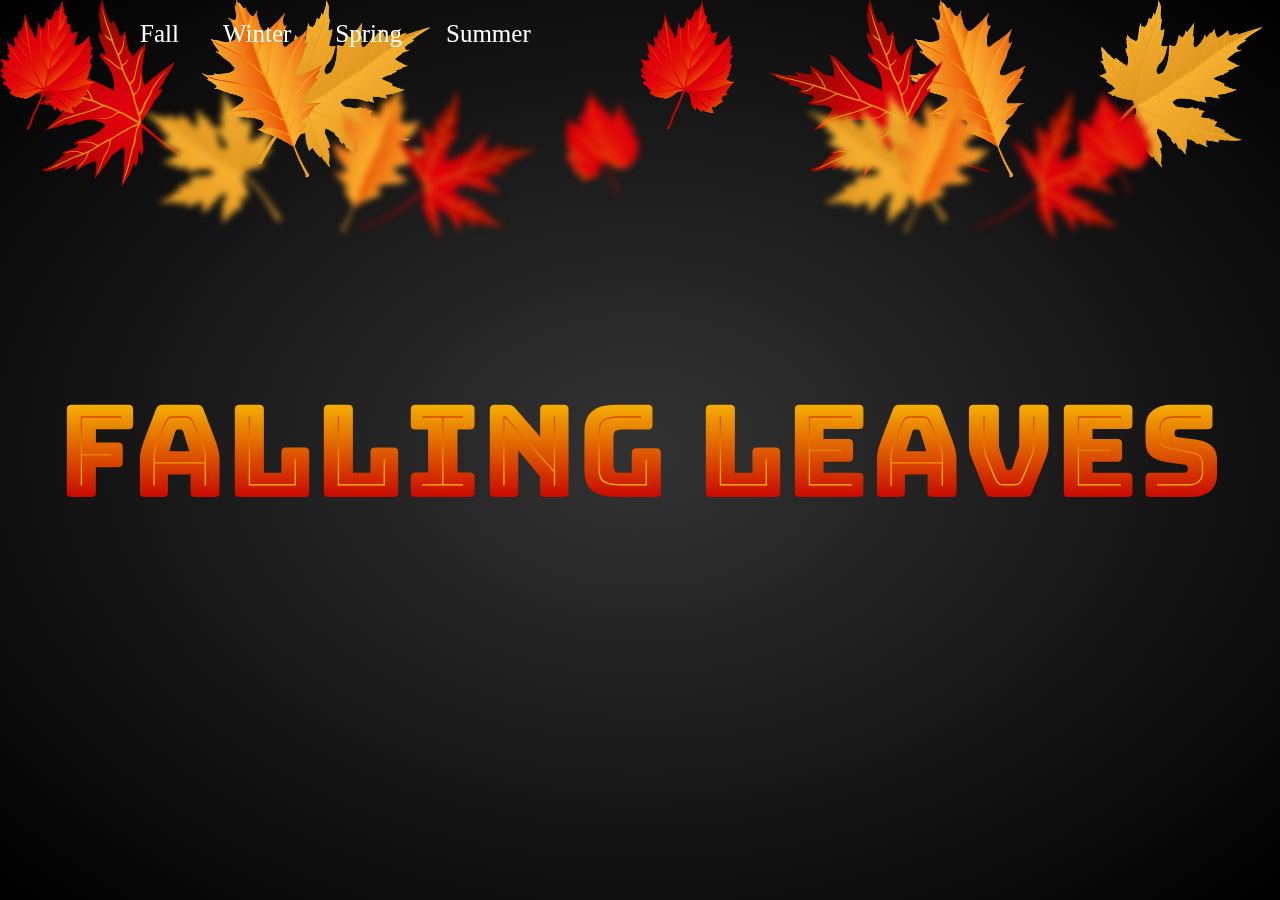
<file: index.html>
<!DOCTYPE html>
<html lang="en">
<head>
    <meta charset="UTF-8">
    <meta name="viewport" content="width=device-width, initial-scale=1.0">
    <title>Falling leaves</title>
    <link rel="stylesheet" href="css/style.css">
    
    <link rel="preconnect" href="https://fonts.googleapis.com">
<link rel="preconnect" href="https://fonts.gstatic.com" crossorigin>
<link href="https://fonts.googleapis.com/css2?family=Bungee+Spice&display=swap" rel="stylesheet">

</head>
<body>
    <section>
        <header class="header">
         
            <nav class="navbar">
                <a href="index.html">Fall</a>
                  <a href="winter.html">Winter</a>
                <a href="spring.html">Spring</a>
                <a href="summer.html">Summer</a>
              
               
    
            </nav>
        </header>
        <h2>Falling Leaves</h2>
        <div class="set">
            <div><img src="img/fall/leaves1.png" alt="Leaf 1"></div>
            <div><img src="img/fall/leaves2.png"  alt="Leaf 2"></div>
            <div><img src="img/fall/leaves3.png"  alt="Leaf 3"></div>
            <div><img src="img/fall/leaves4.png"  alt="Leaf 4"></div>

            <div><img src="img/fall/leaves1.png" alt="Leaf 1"></div>
            <div><img src="img/fall/leaves2.png"  alt="Leaf 2"></div>
            <div><img src="img/fall/leaves3.png"  alt="Leaf 3"></div>
            <div><img src="img/fall/leaves4.png"  alt="Leaf 4"></div>

            
        </div>
        <div class="set set2">
            <div><img src="img/fall/leaves1.png" alt="Leaf 1"></div>
            <div><img src="img/fall/leaves2.png"  alt="Leaf 2"></div>
            <div><img src="img/fall/leaves3.png"  alt="Leaf 3"></div>
            <div><img src="img/fall/leaves4.png"  alt="Leaf 4"></div>

            <div><img src="img/fall/leaves1.png" alt="Leaf 1"></div>
            <div><img src="img/fall/leaves2.png"  alt="Leaf 2"></div>
            <div><img src="img/fall/leaves3.png"  alt="Leaf 3"></div>
            <div><img src="img/fall/leaves4.png"  alt="Leaf 4"></div>

        </div>
        <div class="set set3">
           <div><img src="img/fall/leaves1.png" alt="Leaf 1"></div>
            <div><img src="img/fall/leaves2.png"  alt="Leaf 2"></div>
            <div><img src="img/fall/leaves3.png"  alt="Leaf 3"></div>
            <div><img src="img/fall/leaves4.png"  alt="Leaf 4"></div>

            <div><img src="img/fall/leaves1.png" alt="Leaf 1"></div>
            <div><img src="img/fall/leaves2.png"  alt="Leaf 2"></div>
            <div><img src="img/fall/leaves3.png"  alt="Leaf 3"></div>
            <div><img src="img/fall/leaves4.png"  alt="Leaf 4"></div>

            
        </div>
    </section>
</body>
</html>
</file>
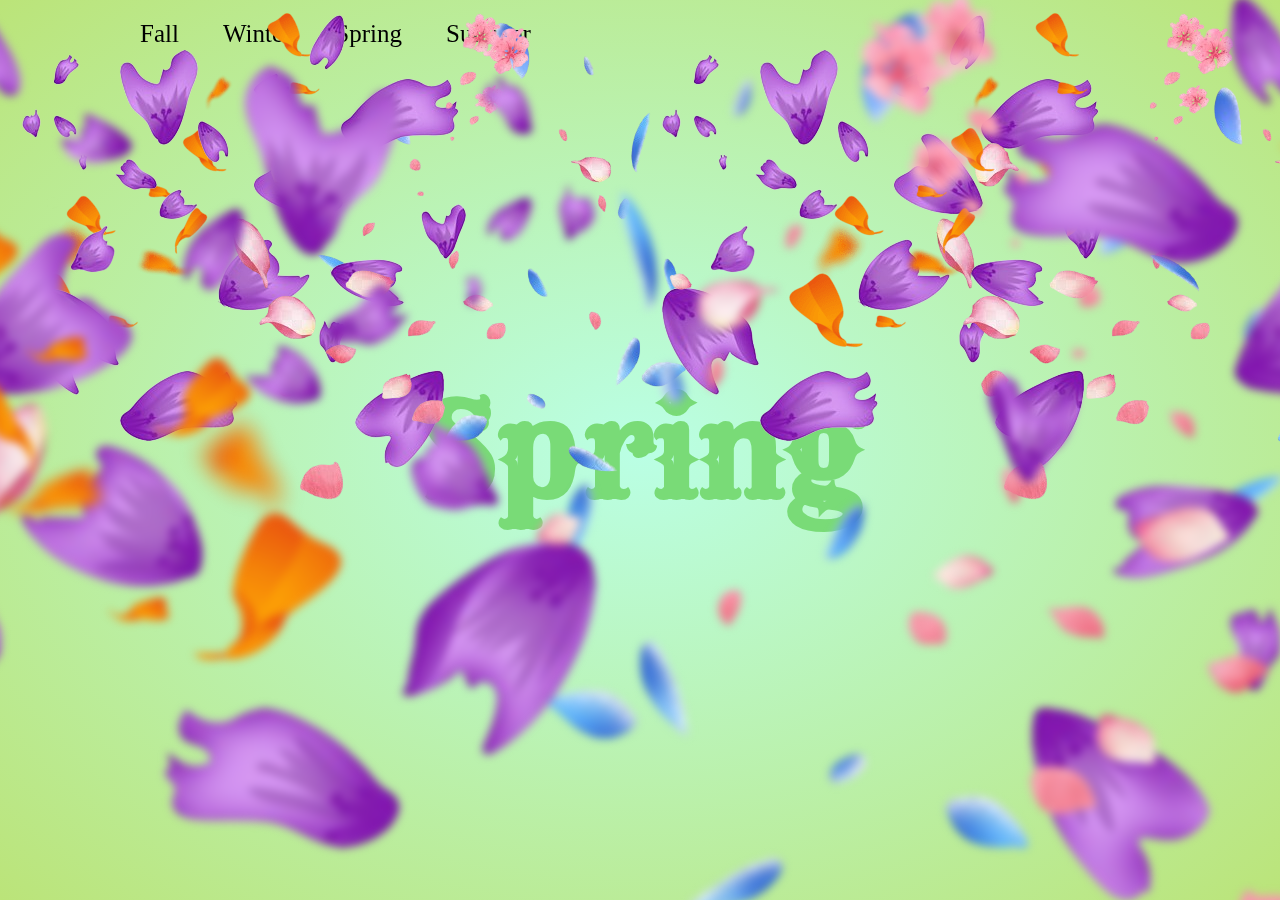
<file: spring.html>
<!DOCTYPE html>
<html lang="en">
<head>
    <meta charset="UTF-8">
    <meta name="viewport" content="width=device-width, initial-scale=1.0">
    <title>Spring</title>
    <link rel="stylesheet" href="css/spring.css">
    
    <link rel="preconnect" href="https://fonts.googleapis.com">
<link rel="preconnect" href="https://fonts.gstatic.com" crossorigin>
<link href="https://fonts.googleapis.com/css2?family=Bungee+Spice&family=Rubik+Scribble&family=Rye&display=swap" rel="stylesheet">

</head>
<body>
    <section>
    <h2>Spring</h2>
    <header class="header">
        
        <nav class="navbar">

            <a href="index.html">Fall</a>
                  <a href="winter.html">Winter</a>
                <a href="spring.html">Spring</a>
                <a href="summer.html">Summer</a>
           

        </nav>
        <div class="set">
            <div><img src="img/spring/flower1.png" alt="flower1"></div>
            <div><img src="img/spring/flower2.png" alt="flower2"></div>
            <div><img src="img/spring/flower3.png"  alt="flower3"></div>
            <div><img src="img/spring/flower4.png"  alt="flower4"></div>

            <div><img src="img/spring/flower1.png" alt="flower1"></div>
            <div><img src="img/spring/flower2.png" alt="flower2"></div>
            <div><img src="img/spring/flower3.png"  alt="flower3"></div>
            <div><img src="img/spring/flower4.png"  alt="flower4"></div>

           
           
        </div>
        <div class="set set2">
            
            <div><img src="img/spring/flower1.png" alt="flower1"></div>
            <div><img src="img/spring/flower2.png" alt="flower2"></div>
            <div><img src="img/spring/flower3.png"  alt="flower3"></div>
            <div><img src="img/spring/flower4.png"  alt="flower4"></div>
            
            <div><img src="img/spring/flower1.png" alt="flower1"></div>
            <div><img src="img/spring/flower2.png" alt="flower2"></div>
            <div><img src="img/spring/flower3.png"  alt="flower3"></div>
            <div><img src="img/spring/flower4.png"  alt="flower4"></div>

           
        </div>
       
       </section>
</body>
</html>
</file>
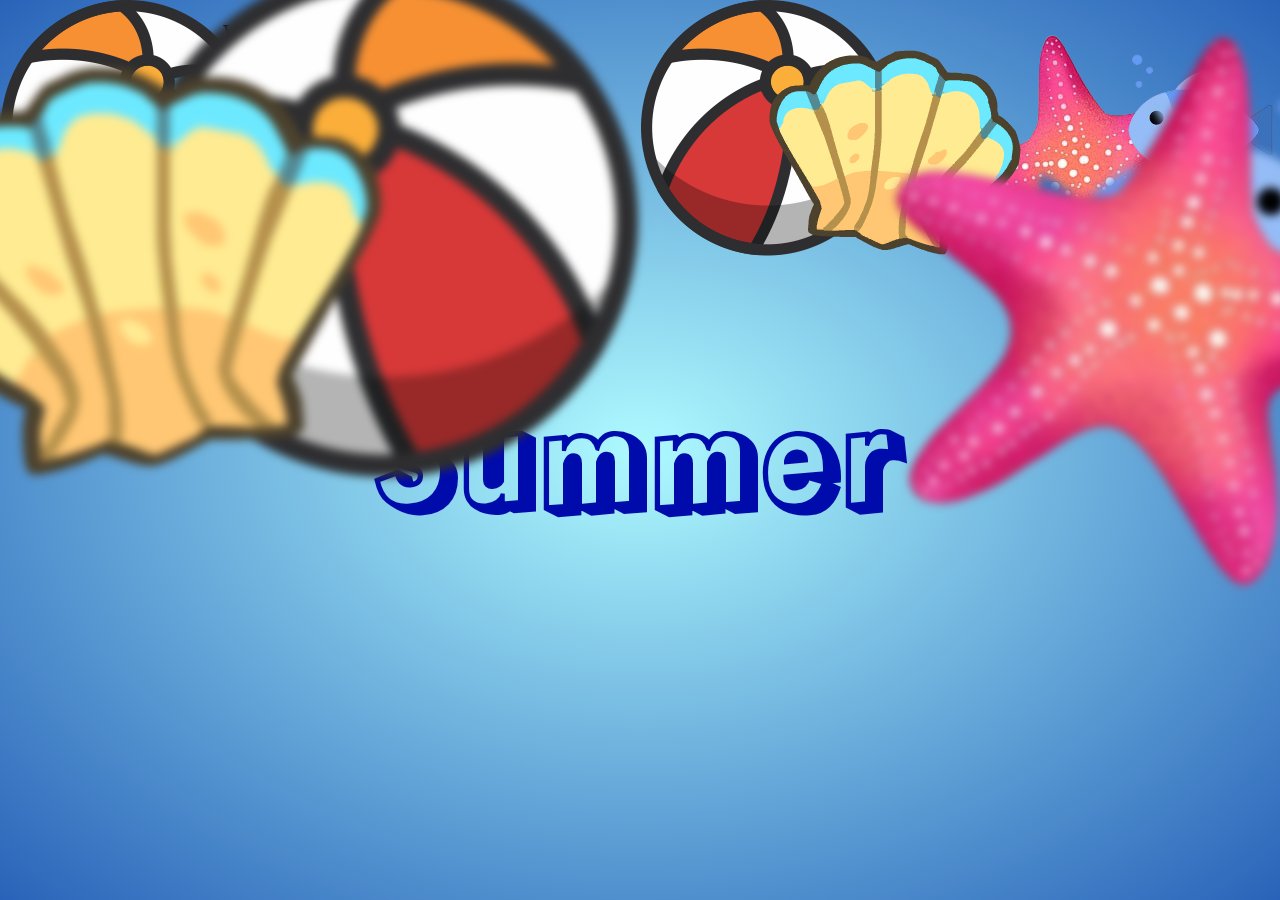
<file: summer.html>
<!DOCTYPE html>
<html lang="en">
<head>
    <meta charset="UTF-8">
    <meta name="viewport" content="width=device-width, initial-scale=1.0">
    <title>Summer</title>
    <link rel="stylesheet" href="css/summer.css">
    
 
    <link rel="preconnect" href="https://fonts.googleapis.com">
<link rel="preconnect" href="https://fonts.gstatic.com" crossorigin>
<link href="https://fonts.googleapis.com/css2?family=Bungee+Shade&family=Rampart+One&display=swap" rel="stylesheet">
</head>
<body>
    <section>
        <h2>Summer</h2>
        <header class="header">
           

            <nav class="navbar">

                <a href="index.html">Fall</a>
                  <a href="winter.html">Winter</a>
                <a href="spring.html">Spring</a>
                <a href="summer.html">Summer</a>
               

            </nav>
            <div class="set">
                <div><img src="img/summer/fish.png" alt="fish"></div>
                <div><img src="img/summer/ball.ico" alt="beachball"></div>
                <div><img src="img/summer/starfish.png"  alt="starfish"></div>
                <div><img src="img/summer/shell.png"  alt="shell"></div>
                
                <div><img src="img/summer/fish.png" alt="fish"></div>
                <div><img src="img/summer/ball.ico" alt="beachball"></div>
                <div><img src="img/summer/starfish.png"  alt="starfish"></div>
                <div><img src="img/summer/shell.png"  alt="shell"></div>

            </div>
            <div class="set set2">
                <div><img src="img/summer/fish.png" alt="fish"></div>
                <div><img src="img/summer/ball.ico" alt="beachball"></div>
                <div><img src="img/summer/starfish.png"  alt="starfish"></div>
                <div><img src="img/summer/shell.png"  alt="shell"></div>
                
                <div><img src="img/summer/fish.png" alt="fish"></div>
                <div><img src="img/summer/ball.ico" alt="beachball"></div>
                <div><img src="img/summer/starfish.png"  alt="starfish"></div>
                <div><img src="img/summer/shell.png"  alt="shell"></div>

            </div>
            
            
            
           </section>
</body>
</html>
</file>
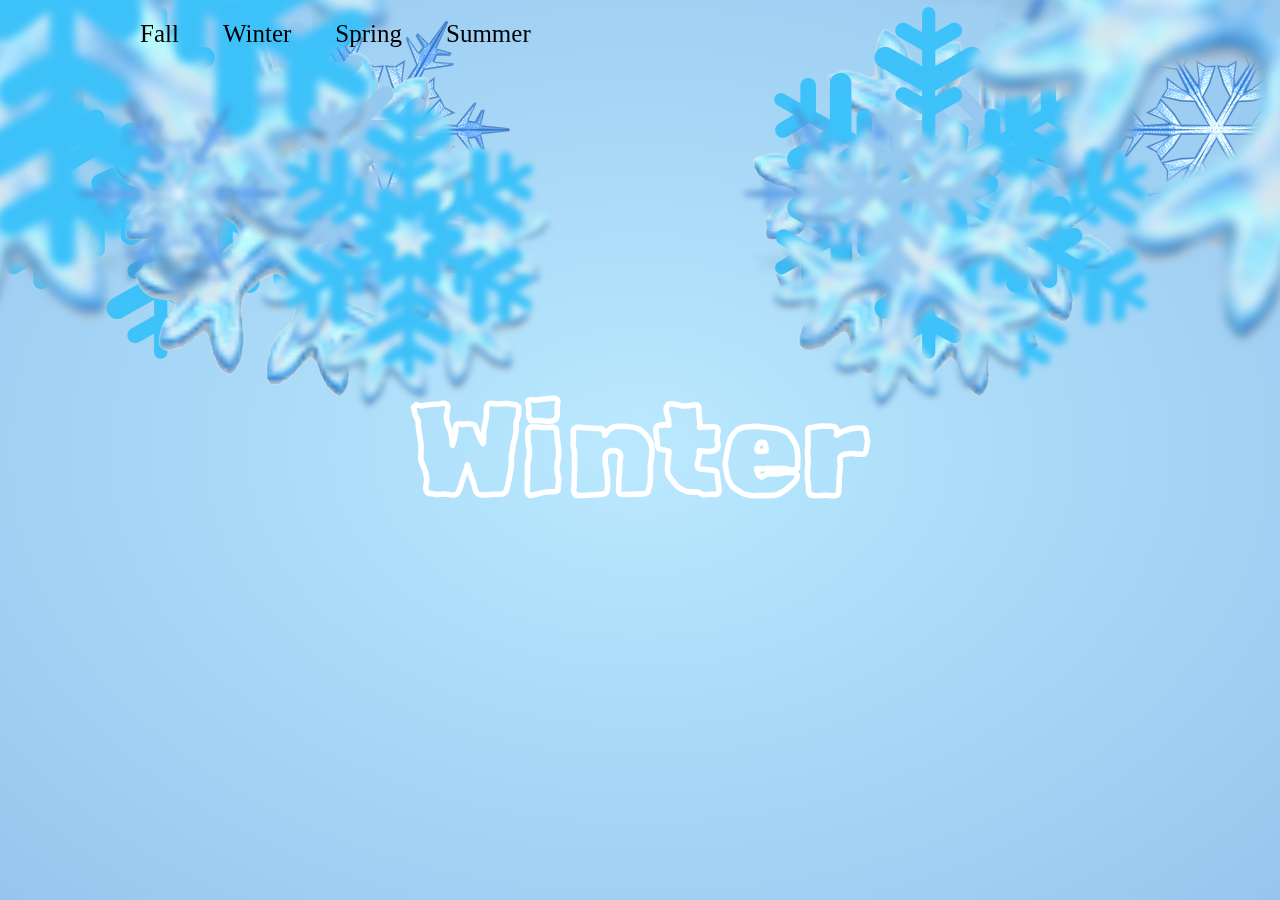
<file: winter.html>
<!DOCTYPE html>
<html lang="en">
<head>
    <meta charset="UTF-8">
    <meta name="viewport" content="width=device-width, initial-scale=1.0">
    <title>Winter</title>
    
    <link rel="stylesheet" href="css/winter.css">
    
    <link rel="preconnect" href="https://fonts.googleapis.com">
<link rel="preconnect" href="https://fonts.gstatic.com" crossorigin>
<link href="https://fonts.googleapis.com/css2?family=Bungee+Spice&family=Rubik+Scribble&display=swap" rel="stylesheet">

</head>
<body>
  
    <header class="header">
     
        

        <nav class="navbar">
            
            <a href="index.html">Fall</a>
          <a href="winter.html">Winter</a>
        <a href="spring.html">Spring</a>
        <a href="summer.html">Summer</a>
            

        </nav>
        </header>
    <section>
        <h2>Winter</h2>
        
        <div class="set">
    
            <div><img src="img/winter/Snowflake.png" alt="snowflake"></div>
            <div><img src="img/winter/snowflake2.png" alt="snowflake2"></div>
            <div><img src="img/winter/snowflake3.png"  alt="snowflake3"></div>
            <div><img src="img/winter/snowflake4.png"  alt="snowflake4"></div>
    
            <div><img src="img/winter/Snowflake.png" alt="snowflake"></div>
            <div><img src="img/winter/snowflake2.png" alt="snowflake2"></div>
            <div><img src="img/winter/snowflake3.png"  alt="snowflake3"></div>
            <div><img src="img/winter/snowflake4.png"  alt="snowflake4"></div>

            
          
            
        </div>
        <div class="set set2">
          
            <div><img src="img/winter/Snowflake.png" alt="snowflake"></div>
            <div><img src="img/winter/snowflake2.png" alt="snowflake2"></div>
            <div><img src="img/winter/snowflake3.png"  alt="snowflake3"></div>
            <div><img src="img/winter/snowflake4.png"  alt="snowflake4"></div>
    
            <div><img src="img/winter/Snowflake.png" alt="snowflake"></div>
            <div><img src="img/winter/snowflake2.png" alt="snowflake2"></div>
            <div><img src="img/winter/snowflake3.png"  alt="snowflake3"></div>
            <div><img src="img/winter/snowflake4.png"  alt="snowflake4"></div>
            
        </div>
        <div class="set set3">
            <div><img src="img/winter/Snowflake.png" alt="snowflake"></div>
            <div><img src="img/winter/snowflake2.png" alt="snowflake2"></div>
            <div><img src="img/winter/snowflake3.png"  alt="snowflake3"></div>
            <div><img src="img/winter/snowflake4.png"  alt="snowflake4"></div>
    
            <div><img src="img/winter/Snowflake.png" alt="snowflake"></div>
            <div><img src="img/winter/snowflake2.png" alt="snowflake2"></div>
            <div><img src="img/winter/snowflake3.png"  alt="snowflake3"></div>
            <div><img src="img/winter/snowflake4.png"  alt="snowflake4"></div>
        </div>
       
    </section>
</body>
</html>
</file>
<file: css/style.css>
*{
    margin: 0;
    padding: 0;
    box-sizing: border-box;
}
h2{
    font-family: 'Bungee Spice', sans-serif;
}

section {
    position: relative;
    width: 100%;
    height: 100vh;
    background: radial-gradient(#333,#000);
    overflow: hidden;
    display: flex;
    justify-content: center;
    align-items: center;
}
section h2{
    font-size: 8rem;
}

section .set{
    position:absolute;
    width: 100%;
    height: 100%;
    top: 0;
    left: 0;
    pointer-events: none;
}

section .set div {
    position: absolute;
    display: block;
    
}
section .set div:nth-child(1){
    left: 20%;
    animation: animate 15s linear infinite;
    animation-delay: -7s;
}

section .set div:nth-child(2){
    left: 50%;
    animation: animate 20s linear infinite;
    animation-delay: -5s;
}

section .set div:nth-child(3){
    left: 70%;
    animation: animate 20s linear infinite;
    animation-delay: 0s;
}

section .set div:nth-child(4){
    left: 0%;
    animation: animate 15s linear infinite;
    animation-delay: -5s;
}

section .set div:nth-child(5){
    left: 85%;
    animation: animate 10s linear infinite;
    animation-delay: -10s;
}

section .set div:nth-child(6){
    left: 0%;
    animation: animate 12s linear infinite;
    
}

section .set div:nth-child(7){
    left: 15%;
    animation: animate 14s linear infinite;
    
}

section .set div:nth-child(8){
    left: 60%;
    animation: animate 15s linear infinite;
   
}

@keyframes animate
{
     0%
    {
    opacity: 0;
    top: -10%;
    transform: translateX(20px) rotate (0deg);
    }
    10%{
        opacity: 1;
    }
    20%
    {
        transform: translateX(-20px) rotate(45deg);
    }
    40%
    {
        transform: translateX(-20px) rotate(90deg);
    }
    60%
    {
        transform: translateX(20px) rotate(180deg);
    }
    80%
    {
        transform: translateX(-20px) rotate(180deg);
    }
    100%
    {   
        top: 110%;
        transform: translateX(-20px) rotate(225deg);
    }

    

}
.set2 
{
    transform: scale(2)  rotateY(180deg);
    filter: blur(2px);
}
.set3 
{
    transform: scale(0.8)  rotateY(180deg);
    filter: blur(4px);
}

.header{
    position: fixed;
    top: 0;
    left: 0;
    width: 100%;
    padding: 20px 100px;
    background: transparent;
    display: flex;
    justify-content: space-between;
    align-items: center;
    z-index: 100;
}

.navbar a{
    position: relative;
    font-size: 25px;
    color: #ffffff;
    font-weight: 500;
    text-decoration: none;
    margin-left: 40px;
}
 .navbar a::before{
    content: '';
    position: absolute;
    top: 100%;
    width: 0;
    left: 0;
    height: 2px;
    background: #fd3b00;
    transform: .3s;
 }

 .navbar a:hover::before{
    width: 100%;
    
 }
</file>
<file: css/spring.css>
*{
    margin: 0;
    padding: 0;
    box-sizing: border-box;
}
h2{
    font-family: 'Rye', sans-serif;
    color: rgb(121, 219, 119);
}

section {
    position: relative;
    width: 100%;
    height: 100vh;
    background: radial-gradient(#baffe5,#bbe479);
    overflow: hidden;
    display: flex;
    justify-content: center;
    align-items: center;
}
section h2{
    font-size: 8rem;
}

section .set{
    position:absolute;
    width: 100%;
    height: 100%;
    top: 0;
    left: 0;
    pointer-events: none;
}

section .set div {
    position: absolute;
    display: block;
    
}
section .set div:nth-child(1){
    left: 20%;
    animation: animate 15s linear infinite;
    animation-delay: -7s;
}

section .set div:nth-child(2){
    left: 50%;
    animation: animate 20s linear infinite;
    animation-delay: -5s;
}

section .set div:nth-child(3){
    left: 70%;
    animation: animate 20s linear infinite;
    animation-delay: 0s;
}

section .set div:nth-child(4){
    left: 0%;
    animation: animate 15s linear infinite;
    animation-delay: -5s;
}

section .set div:nth-child(5){
    left: 85%;
    animation: animate 10s linear infinite;
    animation-delay: -10s;
}

section .set div:nth-child(6){
    left: 0%;
    animation: animate 12s linear infinite;
    
}

section .set div:nth-child(7){
    left: 15%;
    animation: animate 14s linear infinite;
    
}

section .set div:nth-child(8){
    left: 60%;
    animation: animate 15s linear infinite;
   
}

@keyframes animate
{
     0%
    {
    opacity: 0;
    top: -10%;
    transform: translateX(20px) rotate (0deg);
    }
    10%{
        opacity: 1;
    }
    20%
    {
        transform: translateX(-20px) rotate(45deg);
    }
    40%
    {
        transform: translateX(-20px) rotate(90deg);
    }
    60%
    {
        transform: translateX(20px) rotate(180deg);
    }
    80%
    {
        transform: translateX(-20px) rotate(180deg);
    }
    100%
    {   
        top: 110%;
        transform: translateX(-20px) rotate(225deg);
    }

    

}
.set2 
{
    transform: scale(2)  rotateY(180deg);
    filter: blur(2px);
}
.set3 
{
    transform: scale(0.8)  rotateY(180deg);
    filter: blur(4px);
}

.header{
    position: fixed;
    top: 0;
    left: 0;
    width: 100%;
    padding: 20px 100px;
    background: transparent;
    display: flex;
    justify-content: space-between;
    align-items: center;
    z-index: 100;
}

.navbar a{
    position: relative;
    font-size: 25px;
    color: #000000;
    font-weight: 500;
    text-decoration: none;
    margin-left: 40px;
}
 .navbar a::before{
    content: '';
    position: absolute;
    top: 100%;
    width: 0;
    left: 0;
    height: 2px;
    background: #338b21;
    transform: .3s;
 }

 .navbar a:hover::before{
    width: 100%;
    
 }
</file>
<file: css/summer.css>
*{
    margin: 0;
    padding: 0;
    box-sizing: border-box;
}
h2{
    font-family: 'Rampart One', sans-serif;
    color: rgb(0, 11, 172);
    
}

section {
    position: relative;
    width: 100%;
    height: 100vh;
    background: radial-gradient(#aefaff,#2963b9);
    overflow: hidden;
    display: flex;
    justify-content: center;
    align-items: center;
}
section h2{
    font-size: 8rem;
}

section .set{
    position:absolute;
    width: 100%;
    height: 100%;
    top: 0;
    left: 0;
    pointer-events: none;
}

section .set div {
    position: absolute;
    display: block;
    
}
section .set div:nth-child(1){
    left: 20%;
    animation: animate 15s linear infinite;
    animation-delay: -7s;
}

section .set div:nth-child(2){
    left: 50%;
    animation: animate 20s linear infinite;
    animation-delay: -5s;
}

section .set div:nth-child(3){
    left: 70%;
    animation: animate 20s linear infinite;
    animation-delay: 0s;
}

section .set div:nth-child(4){
    left: 0%;
    animation: animate 15s linear infinite;
    animation-delay: -5s;
}

section .set div:nth-child(5){
    left: 85%;
    animation: animate 10s linear infinite;
    animation-delay: -10s;
}

section .set div:nth-child(6){
    left: 0%;
    animation: animate 12s linear infinite;
    
}

section .set div:nth-child(7){
    left: 15%;
    animation: animate 14s linear infinite;
    
}

section .set div:nth-child(8){
    left: 60%;
    animation: animate 15s linear infinite;
   
}

@keyframes animate
{
     0%
    {
    opacity: 0;
    top: -10%;
    transform: translateX(20px) rotate (0deg);
    }
    10%{
        opacity: 1;
    }
    20%
    {
        transform: translateX(-20px) rotate(45deg);
    }
    40%
    {
        transform: translateX(-20px) rotate(90deg);
    }
    60%
    {
        transform: translateX(20px) rotate(180deg);
    }
    80%
    {
        transform: translateX(-20px) rotate(180deg);
    }
    100%
    {   
        top: 110%;
        transform: translateX(-20px) rotate(225deg);
    }

    

}
.set2 
{
    transform: scale(2)  rotateY(180deg);
    filter: blur(2px);
}
.set3 
{
    transform: scale(0.8)  rotateY(180deg);
    filter: blur(4px);
}

.header{
    position: fixed;
    top: 0;
    left: 0;
    width: 100%;
    padding: 20px 100px;
    background: transparent;
    display: flex;
    justify-content: space-between;
    align-items: center;
    z-index: 100;
}

.navbar a{
    position: relative;
    font-size: 25px;
    color: #000000;
    font-weight: 500;
    text-decoration: none;
    margin-left: 40px;
}
 .navbar a::before{
    content: '';
    position: absolute;
    top: 100%;
    width: 0;
    left: 0;
    height: 2px;
    background: #213b83;
    transform: .3s;
 }

 .navbar a:hover::before{
    width: 100%;
    
 }
</file>
<file: css/winter.css>
*{
    margin: 0;
    padding: 0;
    box-sizing: border-box;
}
h2{
    font-family: 'Rubik Scribble', sans-serif;
    color: rgb(255, 255, 255);
}

section {
    position: relative;
    width: 100%;
    height: 100vh;
    background: radial-gradient(#bae9ff,#96c6ee);
    overflow: hidden;
    display: flex;
    justify-content: center;
    align-items: center;
}
section h2{
    font-size: 8rem;
}

section .set{
    position:absolute;
    width: 100%;
    height: 100%;
    top: 0;
    left: 0;
    pointer-events: none;
}

section .set div {
    position: absolute;
    display: block;
    
}
section .set div:nth-child(1){
    left: 20%;
    animation: animate 15s linear infinite;
    animation-delay: -7s;
}

section .set div:nth-child(2){
    left: 50%;
    animation: animate 20s linear infinite;
    animation-delay: -5s;
}

section .set div:nth-child(3){
    left: 70%;
    animation: animate 20s linear infinite;
    animation-delay: 0s;
}

section .set div:nth-child(4){
    left: 0%;
    animation: animate 15s linear infinite;
    animation-delay: -5s;
}

section .set div:nth-child(5){
    left: 85%;
    animation: animate 10s linear infinite;
    animation-delay: -10s;
}

section .set div:nth-child(6){
    left: 0%;
    animation: animate 12s linear infinite;
    
}

section .set div:nth-child(7){
    left: 15%;
    animation: animate 14s linear infinite;
    
}

section .set div:nth-child(8){
    left: 60%;
    animation: animate 15s linear infinite;
   
}

@keyframes animate
{
     0%
    {
    opacity: 0;
    top: -10%;
    transform: translateX(20px) rotate (0deg);
    }
    10%{
        opacity: 1;
    }
    20%
    {
        transform: translateX(-20px) rotate(45deg);
    }
    40%
    {
        transform: translateX(-20px) rotate(90deg);
    }
    60%
    {
        transform: translateX(20px) rotate(180deg);
    }
    80%
    {
        transform: translateX(-20px) rotate(180deg);
    }
    100%
    {   
        top: 110%;
        transform: translateX(-20px) rotate(225deg);
    }

    

}
.set2 
{
    transform: scale(2)  rotateY(180deg);
    filter: blur(2px);
}
.set3 
{
    transform: scale(0.8)  rotateY(180deg);
    filter: blur(4px);
}

.header{
    position: fixed;
    top: 0;
    left: 0;
    width: 100%;
    padding: 20px 100px;
    background: transparent;
    display: flex;
    justify-content: space-between;
    align-items: center;
    z-index: 100;
}

.navbar a{
    position: relative;
    font-size: 25px;
    color: #000000;
    font-weight: 500;
    text-decoration: none;
    margin-left: 40px;
}
 .navbar a::before{
    content: '';
    position: absolute;
    top: 100%;
    width: 0;
    left: 0;
    height: 2px;
    background: #92ffff;
    transform: .3s;
 }

 .navbar a:hover::before{
    width: 100%;
    
 }
</file>
